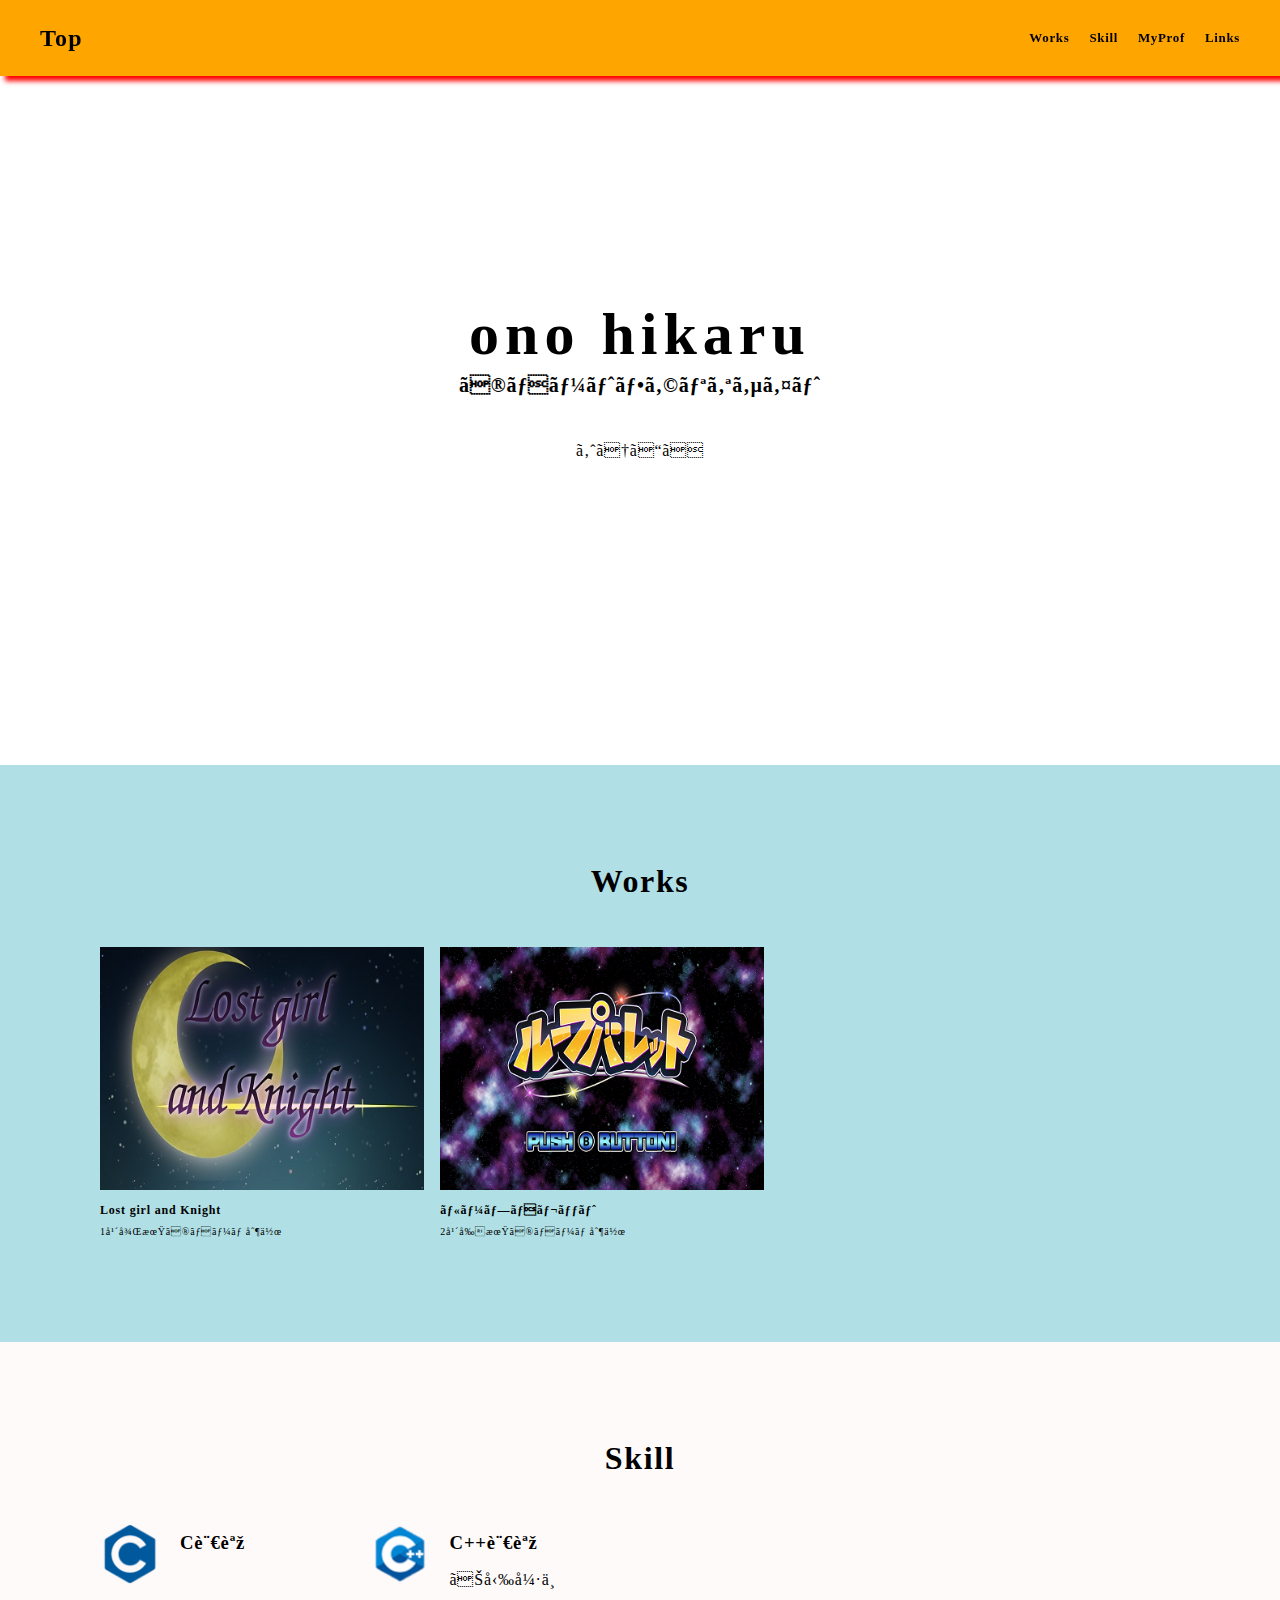
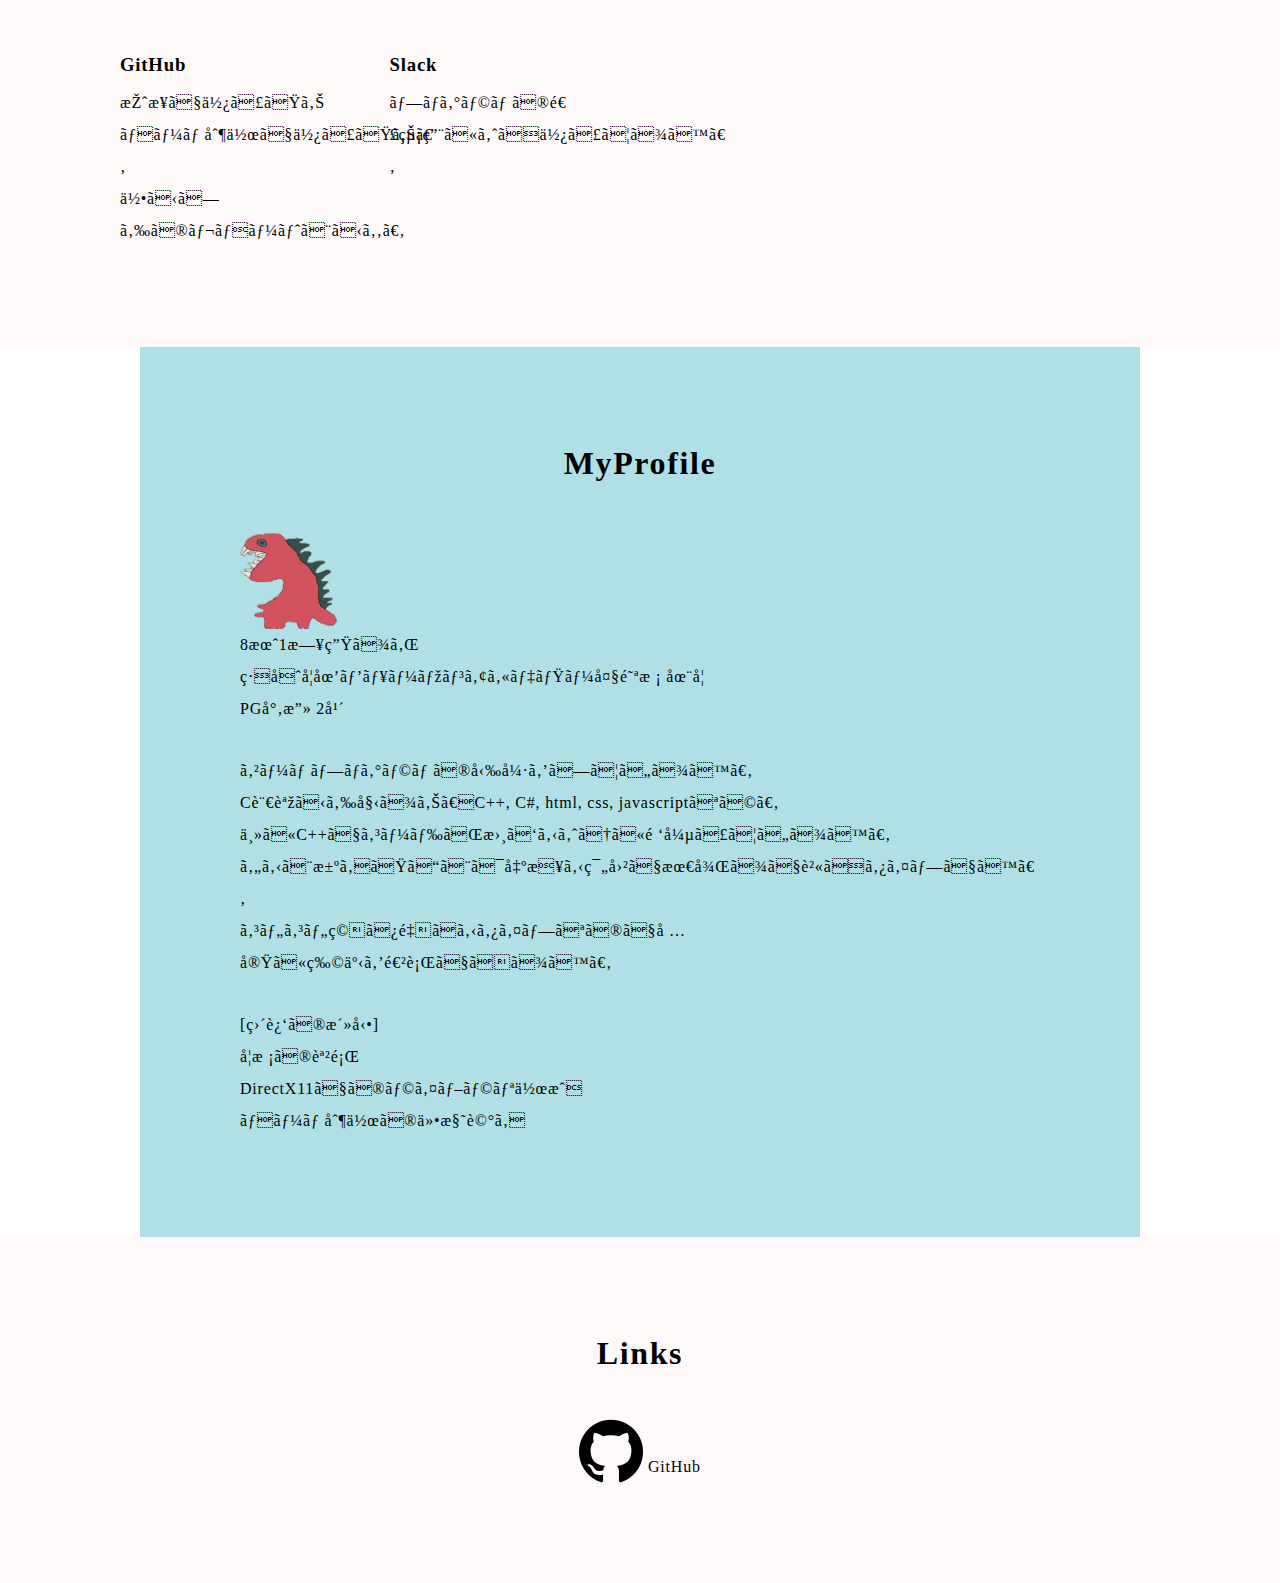
<file: index.html>
<!DOCTYPE html>
<html>
    <head>
        <meta charset = "UFT-8">
        <title>Portfolio</title>
        <link rel = "stylesheet" href = "css/ress.css">
        <link rel = "stylesheet" href = "css/Style.css">
        
        <script src="https://ajax.googleapis.com/ajax/libs/jquery/3.5.1/jquery.min.js"></script>
        <script src = "JavaScript/Main.js"></script>
    </head>

    <body>
        <div class = "wrapper">
            <!--ヘッダー-->
            <header class = "header">
                <div class = "inner">
                    <h1 class = "header-logo">
                        <a href = "index.html">Top</a>
                    </h1>
                    <nav class = "header-nav">
                        <ul class = "header-nav-list">
                            <li class = "header-nav-item"><a href = "#works">Works</a></li>
                            <li class = "header-nav-item"><a href = "#skill">Skill</a></li>
                            <li class = "header-nav-item"><a href = "#profile">MyProf</a></li>
                            <li class = "header-nav-item"><a href = "#links">Links</a></li>
                        </ul>
                    </nav>
                </div>
            </header>
            <!--/ヘッダー-->
            <main class = "content">
                <!--main-visual-->
                <div class = "main-visual">
                    <div class = "main-visual-inner">
                        <p class = "main-visual-title">ono hikaru</p>
                        <p class = "main-visual-subtitle">のポートフォリオサイト</p>
                        <p class = "main-visual-text">ようこそ</p>
                    </div>
                </div>
                <!--/main-visual-->
                <!--works-->
                <section class = "works section" id = "works">
                    <div class = "inner">
                        <h2 class = "title">Works</h2>
                        <div class = "works-list">
                            <!--作品1-->
                            <a class = "works-item" href = "works1.html">
                                <p class = "works-img"><img src = "Image/works/Icon1.jpg"></p>
                                <p class = "works-name">Lost girl and Knight</p>
                                <p class = "works-info">1年後期のチーム制作</p>
                            </a>
                            <!--/作品1-->
                            <!--作品2-->
                            <a class = "works-item" href = "works2.html">
                                <p class = "works-img"><img src = "Image/works/Icon2.jpg"></p>
                                <p class = "works-name">ループバレット</p>
                                <p class = "works-info">2年前期のチーム制作</p>
                            </a>
                            <!--/作品2-->
                        </div>
                    </div>
                </section>
                <!--/works-->
                <!--skill-->
                <section class = "skill section" id = "skill">
                    <div class = "inner">
                        <h2 class = "title">Skill</h2>
                        <div class = "skill-list">
                            <!--スキル1-->
                            <div class = "skill-item">
                                <p class = "skill-img"><img src = "Image/skill/Icon_c.png"></p>
                                <div class = "skill-body">
                                    <h3 class = "skill-name">C言語</h3>
                                    <p class = "skill-text"></p>
                                </div>
                            </div>
                            <!--スキル1-->
                            <!--スキル2-->
                            <div class = "skill-item">
                                <p class = "skill-img"><img src = "Image/skill/Icon_c++.png"></p>
                                <div class = "skill-body">
                                    <h3 class = "skill-name">C++言語</h3>
                                    <p class = "skill-text">
                                        お勉強中
                                    </p>
                                </div>
                            </div>
                            <!--スキル2-->
                            <!--スキル3-->
                            <div class = "skill-item">
                                <p class = "skill-img"><img src = "Image/skill/Icon_github.png"></p>
                                <div class = "skill-body">
                                    <h3 class = "skill-name">GitHub</h3>
                                    <p class = "skill-text">
                                        授業で使ったり<br>
                                        チーム制作で使ったり。<br>
                                        何かしらのレポートとかも。
                                    </p>
                                </div>
                            </div>
                            <!--スキル3-->
                            <!--スキル4-->
                            <div class = "skill-item">
                                <p class = "skill-img"><img src = "Image/skill/slack_logo.png"></p>
                                <div class = "skill-body">
                                    <h3 class = "skill-name">Slack</h3>
                                    <p class = "skill-text">プログラムの連絡用によく使ってます。</p>
                                </div>
                            </div>
                            <!--スキル4-->
                        </div>
                    </div>
                </section>
                <!--/skill-->
                <!--profile-->
                <section class = "profile section" id = "profile">
                    <div class = "inner">
                        <h2 class = "title">MyProfile</h2>
                        <div class = "profile">
                            <p class = "profile-img"><img src = "Image/profile/Icon.png"></p>
                            <div class = "profile-body">
                                <p>
                                    8月1日生まれ<br>
                                    総合学園ヒューマンアカデミー大阪校 在学<br>
                                    PG専攻 2年
                                </p>
                                <p>
                                    ゲームプログラムの勉強をしています。<br>
                                    C言語から始まり、C++, C#, html, css, javascriptなど。<br>
                                    主にC++でコードが書けるように頑張っています。<br>
                                    やると決めたことは出来る範囲で最後まで貫くタイプです。<br>
                                    コツコツ積み重ねるタイプなので堅実に物事を進行できます。
                                </p>
                                <p>
                                    [直近の活動]<br>
                                    学校の課題<br>
                                    DirectX11でのライブラリ作成<br>
                                    チーム制作の仕様詰め
                                </p>
                            </div>
                        </div>
                    </div>
                </section>
                <!--/profile-->
                <!--links-->
                <section class = "links section" id = "links">
                    <div class = "inner">
                        <h2 class = "title">Links</h2>
                        <div class = "links-list">
                            <a class = "links-item" href = "https://github.com/ono-hikaru81?tab=repositories">
                                <img src = "Image/skill/Icon_github.png"> GitHub
                            </a>
                        </div>
                    </div>
                </section>
                <!--/links-->
            </main>
        </div>
    </body>
</html>
</file>
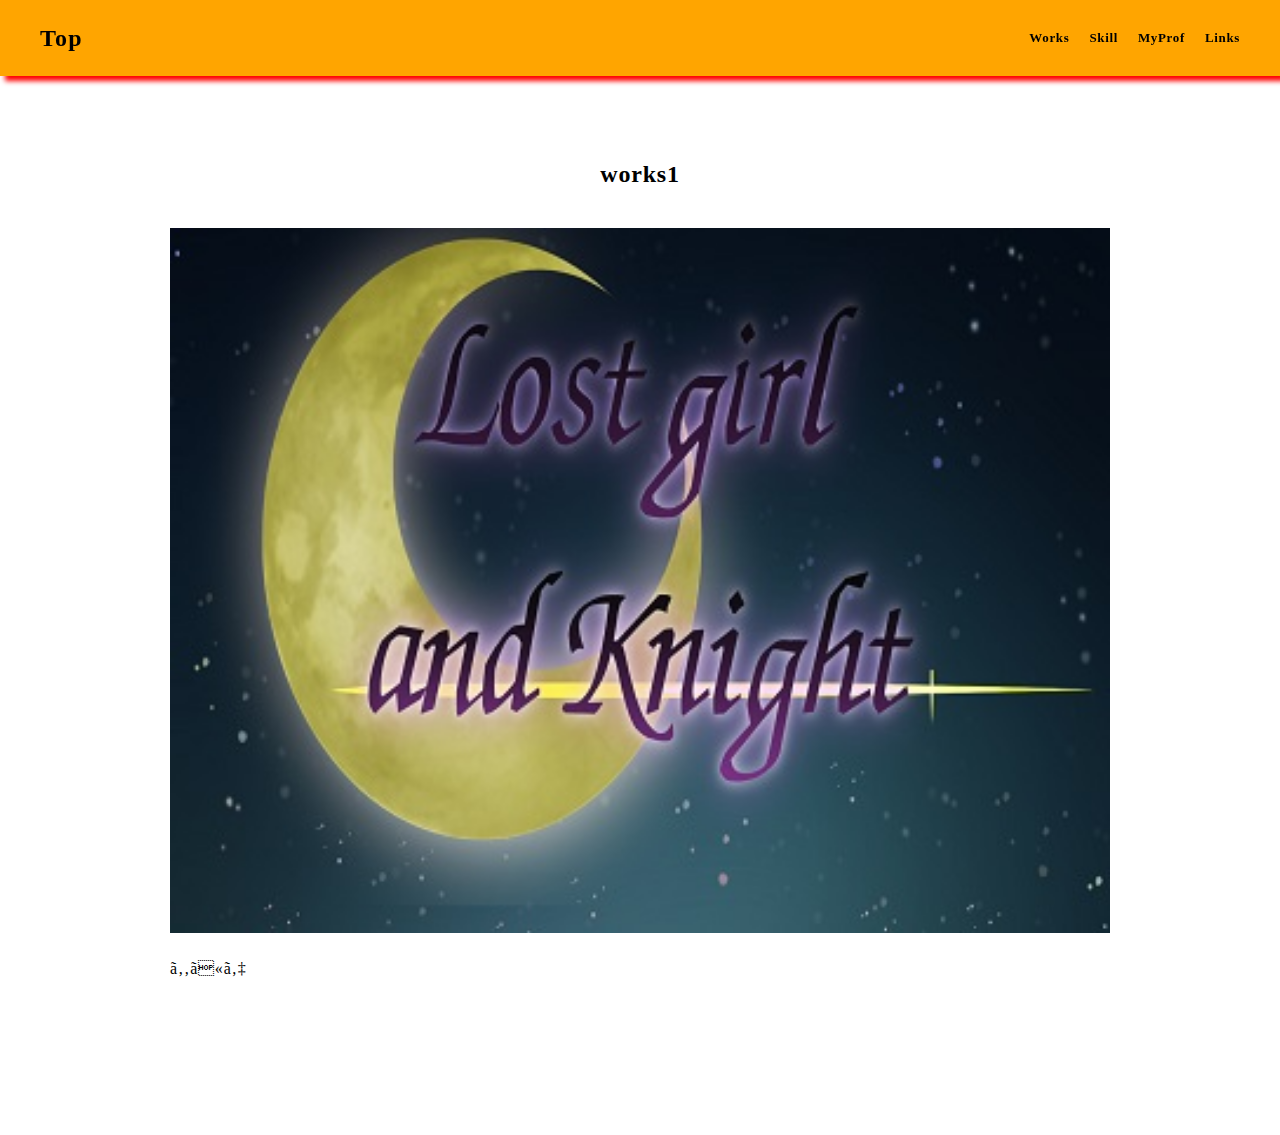
<file: works1.html>
<!DOCTYPE html>
<html>
    <head>
        <meta charset = "UFT-8">
        <title>works1</title>
        <link rel = "stylesheet" href = "css/ress.css">
        <link rel = "stylesheet" href = "css/Style.css">

        <script src = "JavaScript/Main.js"></script>
    </head>

    <body>
        <div class = "wrapper">
            <!--ヘッダー-->
            <header class = "header">
                <div class = "inner">
                    <h1 class = "header-logo">
                        <a href = "index.html">Top</a>
                    </h1>
                    <nav class = "header-nav">
                        <ul class = "header-nav-list">
                            <li class = "header-nav-item"><a href = "index.html#works">Works</a></li>
                            <li class = "header-nav-item"><a href = "index.html#skill">Skill</a></li>
                            <li class = "header-nav-item"><a href = "index.html#profile">MyProf</a></li>
                            <li class = "header-nav-item"><a href = "index.html#links">Links</a></li>
                        </ul>
                    </nav>
                </div>
            </header>
            <!--/ヘッダー-->

            <main class = "content">
                <article class = "article">
                    <div class = "article-inner">
                        <h2 class = "article-title">works1</h2>
                        <p class = "article-img">
                            <img src = "Image/works/Icon1.jpg" width = "1000" height = "900">
                        </p>
                        <div class = "ariticle-body">
                            <p>
                                もにょ
                            </p>
                        </div>
                </article>
            </main>
        </div>
    </body>
</html>
</file>
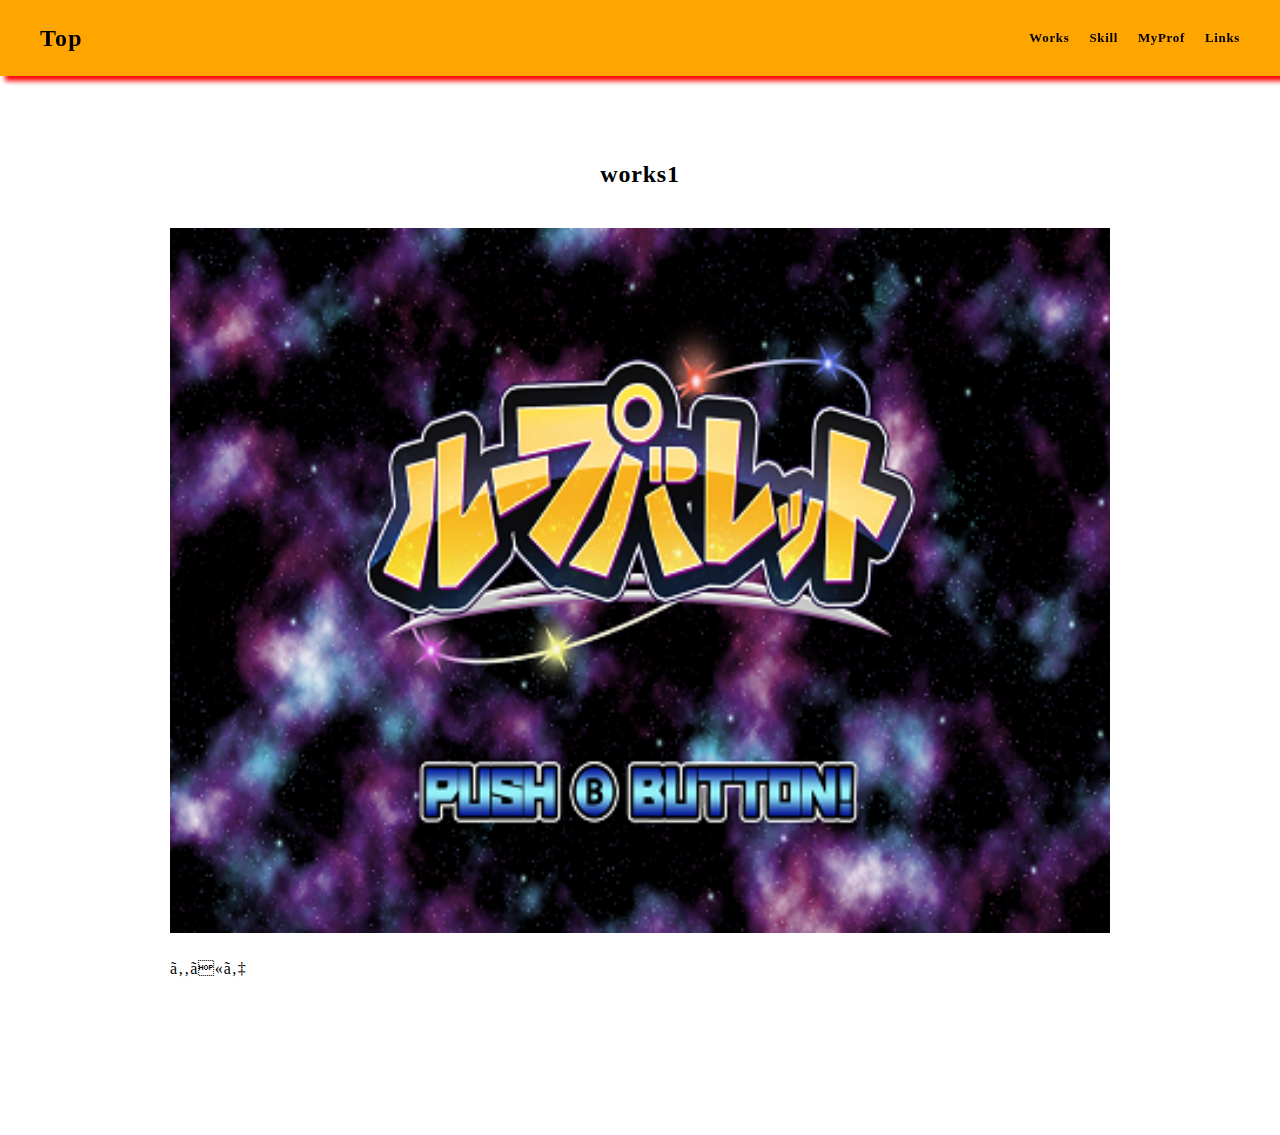
<file: works2.html>
<!DOCTYPE html>
<html>
    <head>
        <meta charset = "UFT-8">
        <title>works2</title>
        <link rel = "stylesheet" href = "css/ress.css">
        <link rel = "stylesheet" href = "css/Style.css">

        <script src = "JavaScript/Main.js"></script>
    </head>

    <body>
        <div class = "wrapper">
            <!--ヘッダー-->
            <header class = "header">
                <div class = "inner">
                    <h1 class = "header-logo">
                        <a href = "index.html">Top</a>
                    </h1>
                    <nav class = "header-nav">
                        <ul class = "header-nav-list">
                            <li class = "header-nav-item"><a href = "index.html#works">Works</a></li>
                            <li class = "header-nav-item"><a href = "index.html#skill">Skill</a></li>
                            <li class = "header-nav-item"><a href = "index.html#profile">MyProf</a></li>
                            <li class = "header-nav-item"><a href = "index.html#links">Links</a></li>
                        </ul>
                    </nav>
                </div>
            </header>
            <!--/ヘッダー-->

            <main class = "content">
                <article class = "article">
                    <div class = "article-inner">
                        <h2 class = "article-title">works1</h2>
                        <p class = "article-img">
                            <img src = "Image/works/Icon2.jpg" width = "1000" height = "900">
                        </p>
                        <div class = "ariticle-body">
                            <p>
                                もにょ
                            </p>
                        </div>
                </article>
            </main>
        </div>
    </body>
</html>
</file>
<file: css/ress.css>
/*!
 * ress.css • v3.0.1
 * MIT License
 * github.com/filipelinhares/ress
 */

/* # =================================================================
   # Global selectors
   # ================================================================= */

html {
  box-sizing: border-box;
  word-break: normal;
  -moz-tab-size: 4;
  tab-size: 4;

  -webkit-text-size-adjust: 100%; /* Prevent adjustments of font size after orientation changes in iOS */
}

*,
::before,
::after {
  box-sizing: inherit;
  background-repeat: no-repeat; /* Set `background-repeat: no-repeat` to all elements and pseudo elements */
}

::before,
::after {
  vertical-align: inherit;
  text-decoration: inherit; /* Inherit text-decoration and vertical align to ::before and ::after pseudo elements */
}

* {
  margin: 0;
  padding: 0; /* Reset `padding` and `margin` of all elements */
}

/* # =================================================================
   # General elements
   # ================================================================= */

hr {
  overflow: visible; /* Show the overflow in Edge and IE */
  height: 0; /* Add the correct box sizing in Firefox */
}

details,
main {
  display: block; /* Render the `main` element consistently in IE. */
}

summary {
  display: list-item; /* Add the correct display in all browsers */
}

small {
  font-size: 80%; /* Set font-size to 80% in `small` elements */
}

[hidden] {
  display: none; /* Add the correct display in IE */
}

abbr[title] {
  /* Add the correct text decoration in Chrome, Edge, IE, Opera, and Safari */
  text-decoration: underline;
  text-decoration: underline dotted;
  border-bottom: none; /* Remove the bottom border in Chrome 57 */
}

a {
  background-color: transparent; /* Remove the gray background on active links in IE 10 */
}

a:active,
a:hover {
  outline-width: 0; /* Remove the outline when hovering in all browsers */
}

code,
kbd,
pre,
samp {
  font-family: monospace, monospace; /* Specify the font family of code elements */
}

pre {
  font-size: 1em; /* Correct the odd `em` font sizing in all browsers */
}

b,
strong {
  font-weight: bolder; /* Add the correct font weight in Chrome, Edge, and Safari */
}

/* https://gist.github.com/unruthless/413930 */
sub,
sup {
  position: relative;
  font-size: 75%;
  line-height: 0;
  vertical-align: baseline;
}

sub {
  bottom: -.25em;
}

sup {
  top: -.5em;
}

/* # =================================================================
   # Forms
   # ================================================================= */

input {
  border-radius: 0;
}

/* Replace pointer cursor in disabled elements */
[disabled] {
  cursor: default;
}

[type="number"]::-webkit-inner-spin-button,
[type="number"]::-webkit-outer-spin-button {
  height: auto; /* Correct the cursor style of increment and decrement buttons in Chrome */
}

[type="search"] {
  outline-offset: -2px; /* Correct the outline style in Safari */

  -webkit-appearance: textfield; /* Correct the odd appearance in Chrome and Safari */
}

[type="search"]::-webkit-search-decoration {
  -webkit-appearance: none; /* Remove the inner padding in Chrome and Safari on macOS */
}

textarea {
  overflow: auto; /* Internet Explorer 11+ */
  resize: vertical; /* Specify textarea resizability */
}

button,
input,
optgroup,
select,
textarea {
  font: inherit; /* Specify font inheritance of form elements */
}

optgroup {
  font-weight: bold; /* Restore the font weight unset by the previous rule */
}

button {
  overflow: visible; /* Address `overflow` set to `hidden` in IE 8/9/10/11 */
}

button,
select {
  text-transform: none; /* Firefox 40+, Internet Explorer 11- */
}

/* Apply cursor pointer to button elements */
button,
[type="button"],
[type="reset"],
[type="submit"],
[role="button"] {
  cursor: pointer;
  color: inherit;
}

/* Remove inner padding and border in Firefox 4+ */
button::-moz-focus-inner,
[type="button"]::-moz-focus-inner,
[type="reset"]::-moz-focus-inner,
[type="submit"]::-moz-focus-inner {
  padding: 0;
  border-style: none;
}

/* Replace focus style removed in the border reset above */
button:-moz-focusring,
[type="button"]::-moz-focus-inner,
[type="reset"]::-moz-focus-inner,
[type="submit"]::-moz-focus-inner {
  outline: 1px dotted ButtonText;
}

button,
html [type="button"],
/* Prevent a WebKit bug where (2) destroys native `audio` and `video`controls in Android 4 */
[type="reset"],
[type="submit"] {
  -webkit-appearance: button; /* Correct the inability to style clickable types in iOS */
}

/* Remove the default button styling in all browsers */
button,
input,
select,
textarea {
  border-style: none;
  background-color: transparent;
}

/* Style select like a standard input */
select {
  -webkit-appearance: none; /* Chrome 41+ */
  -moz-appearance: none; /* Firefox 36+ */
}

select::-ms-expand {
  display: none; /* Internet Explorer 11+ */
}

select::-ms-value {
  color: currentColor; /* Internet Explorer 11+ */
}

legend {
  display: table; /* Correct the text wrapping in Edge and IE */
  max-width: 100%; /* Correct the text wrapping in Edge and IE */
  max-width: 100%; /* Correct the text wrapping in Edge 18- and IE */
  white-space: normal; /* Correct the text wrapping in Edge and IE */
  color: inherit; /* Correct the color inheritance from `fieldset` elements in IE */
  border: 0; /* Correct `color` not being inherited in IE 8/9/10/11 */
}

::-webkit-file-upload-button {
  font: inherit; /* Change font properties to `inherit` in Chrome and Safari */
  color: inherit;
  /* Correct the inability to style clickable types in iOS and Safari */

  -webkit-appearance: button;
}

/* # =================================================================
   # Specify media element style
   # ================================================================= */

img {
  border-style: none; /* Remove border when inside `a` element in IE 8/9/10 */
}

/* Add the correct vertical alignment in Chrome, Firefox, and Opera */
progress {
  vertical-align: baseline;
}

/* # =================================================================
   # Accessibility
   # ================================================================= */

/* Hide content from screens but not screenreaders */
@media screen {
  [hidden~="screen"] {
    display: inherit;
  }
  [hidden~="screen"]:not(:active):not(:focus):not(:target) {
    position: absolute !important;
    clip: rect(0 0 0 0) !important;
  }
}

/* Specify the progress cursor of updating elements */
[aria-busy="true"] {
  cursor: progress;
}

/* Specify the pointer cursor of trigger elements */
[aria-controls] {
  cursor: pointer;
}

/* Specify the unstyled cursor of disabled, not-editable, or otherwise inoperable elements */
[aria-disabled] {
  cursor: default;
}
</file>
<file: css/Style.css>
body
{
    font-size: 16px;
    line-height: 2.0;
    letter-spacing: .8px;
    color: black;
}

a
{
    transition: opacity .2s;
    text-decoration: none;
    color: black;  
}

img
{
    max-width: 100%;
    height: auto;
    vertical-align: bottom;
    border-style: none;
}

ul,li
{
    list-style: none;
}

.pc-only
{
    display: block;
}

.sp-only
{
    display: none;
}

/* レイアウト */
.wrapper
{
    padding-top: 0%;
}

.section
{
    padding: 50px;
}

.section:nth-of-type(odd)
{
    background-color: powderblue;
}

.section:nth-of-type(even)
{
    background-color: snow;
}

.inner
{
    max-width: 1300px;
    margin: auto;
    padding: 50px;
}

/* 見出し */
.title
{
    font-size: 32px;
    font-weight: bold;
    line-height: 1;
    margin-bottom: 50px;
    text-align: center;
    letter-spacing: .05em;
    color: black;
}

.lead
{
    margin-bottom: .05em;
}

/* ヘッダー */
.header
{
    position: fixed;
    top: 0;
    z-index: 1;
    width: 100%;
    background-color: orange;
    box-shadow: 5px 5px 5px red;
}

.header .inner
{
    display: flex;
    align-items: center;
    justify-content: space-between;
    padding: 20px 40px;
}

.header-logo
{
    font-size: 24px;
    font-weight: bold;
    line-height: 1;
    margin-right: 20px;
    letter-spacing: .05em;
}

.header-logo a
{
    color: black;
}

.header-nav-list
{
    display: flex;
    justify-content: space-between;
}

.header-nav-item:not(:last-child)
{
    margin-right: 20px;
}

.header-nav-item a
{
    position: relative;
    font-size: 13px;
    font-weight: bold;
    display: inline-block;
    padding: 5px 0;
    transition: .3s;
    letter-spacing: .05em;
    color: black;
}

.header-nav-item a:after
{
    position: absolute;
    bottom: 0;
    left: 50%;
    width: 0;
    height: 3px;
    content: "";
    transition: .3s;
    -webkit-transform: translateX(-50%);
    transform: translateX(-50%);
    background-color: black;
}

.header-nav-item a:hover:after
{
    width: 100%;
}

/* main-visual */
.main-visual
{
    display: flex;
    align-items: center;
    justify-content: center;
    height: 85vh;
    text-align: center;
}

.main-visual-inner
{
    padding: 0 40px;
}

.main-visual-title
{
    font-size: 60px;
    font-weight: bold;
    line-height: 1.2;
    margin-bottom: 5px;
    letter-spacing: .1em;
}

.main-visual-subtitle
{
    font-size: 20px;
    font-weight: bold;
    line-height: 1;
    margin-bottom: 40px;
}

/* works */
.works-list
{
    display: flex;
    flex-wrap: wrap;
    margin-bottom: -40px;
}

.works-item
{
    width: 30%;
    margin-right: 1.5%;
    margin-bottom: 40px;
    color: black;
}

.works-item:hover
{
    opacity: .5;
}

.works-name
{
    font-size: 12px;
    font-weight: bold;
    margin-top: 8px;
}

.works-info
{
    font-size: 10px;
}

/* skill */
.skill-list
{
    display: flex;
    flex-wrap: wrap;
    justify-content: space-between;
    width: 48%;
    margin-bottom: -50px;
}

.skill-item
{
    display: flex;
    align-items: flex-start;
    justify-content: space-between;
    width: 48%;
    margin-bottom: 50px;
}

.skill-img
{
    width: 60px;
    height: auto;
    margin-right: 20px;
}

.skill-body
{
    flex: 1;
}

.skill-name
{
    margin-bottom: 3px;
}

/* profile */
.profile
{
    display: flex;
    flex-wrap: wrap;
    max-width: 1000px;
    margin: 0 auto;
}

.profile-img
{
    width: 20%;
    margin-right: 30px;
    border-radius: 50%;
}

.profile-img img
{
    flex: 50%;
}

.profile-body
{
    flex: 1;
}

.profile-body p:not(:last-child)
{
    margin-bottom: 30px;
}

/* links */
.links
{
    text-align: center;
}

.links-item:not(:last-child)
{
    margin-right: 10px;
}

.links-item:hover
{
    opacity: .5;
}

/* works系 */
.article
{
    padding: 150px;
}

.article-inner
{
    max-width: 1000px;
    margin: 0 auto;
    padding: 0 20px;
}

.article-title
{
    margin-bottom: 30px;
    text-align: center;
}

.article-img
{
    margin-bottom: 20px;
}

.article-body
{
    max-width: 720px;
    margin: 0 auto;
    margin-bottom: 80px;
}

.article-info-title
{
    font-size: 15px;
}

.article-body img
{
    margin-bottom: 30px;
}

/* レスポンシブ */
@media screen and  (max-width: 750px)
{
    body
    {
        font-size: 13px;
        line-height: 1.7;
    }

    .pc-only
    {
        display: none;
    }

    .sp-only
    {
        display: block;
    }

    /* 見出し */
    .title
    {
        font-size: 26px;
        margin-bottom: 20px;
    }

    /* レイアウト */
    .wrapper
    {
        padding-top: 57px;
    }

    .section
    {
        padding: 60px 0;
    }

    .inner
    {
        padding: 0 20px;
    }

    /* ヘッダー */
    .header .inner
    {
        padding: 15px;
    }

    .header-logo
    {
        font-size: 15px;
        margin-right: 15px;
    }

    .header-nav-item:not(:last-child)
    {
        margin-right: 10px;
    }

    .header-nav-item a
    {
        font-size: 10px;
    }

    .header-nav-item a:after
    {
        display: none;
    }

    /* main-visual */
    .main-visual
    {
        height: 75vh;
    }

    .main-visual-inner
    {
        padding: 0 20px;
    }

    .main-visual-title
    {
        font-size: 30px;
    }

    .main-visual-subtitle
    {
        font-size: 16px;
        margin-bottom: 20px;
    }

    /* works */
    .works-name
    {
        font-size: 10px;
    }

    .works-list
    {
        justify-content: space-between;
    }

    .work-item
    {
        flex: 0 0 48%;
        margin-right: 0;
        margin-bottom: 30px;
    }

    /* skill */
    .skill-list
    {
        display: block;
        margin-bottom: 0;
    }

    .skill-item
    {
        width: 100%;
        margin-bottom: 35px;
    }

    .skill-item:last-child
    {
        margin-bottom: 0;
    }

    /* profile */
    .profile
    {
        display: block;
    }

    .profile-img
    {
        width: 150px;
        margin: 0 auto;
        margin-bottom: 25px;
    }

    .profile-body p:not(:last-child)
    {
        margin-bottom: 20px;
    }
}
</file>
